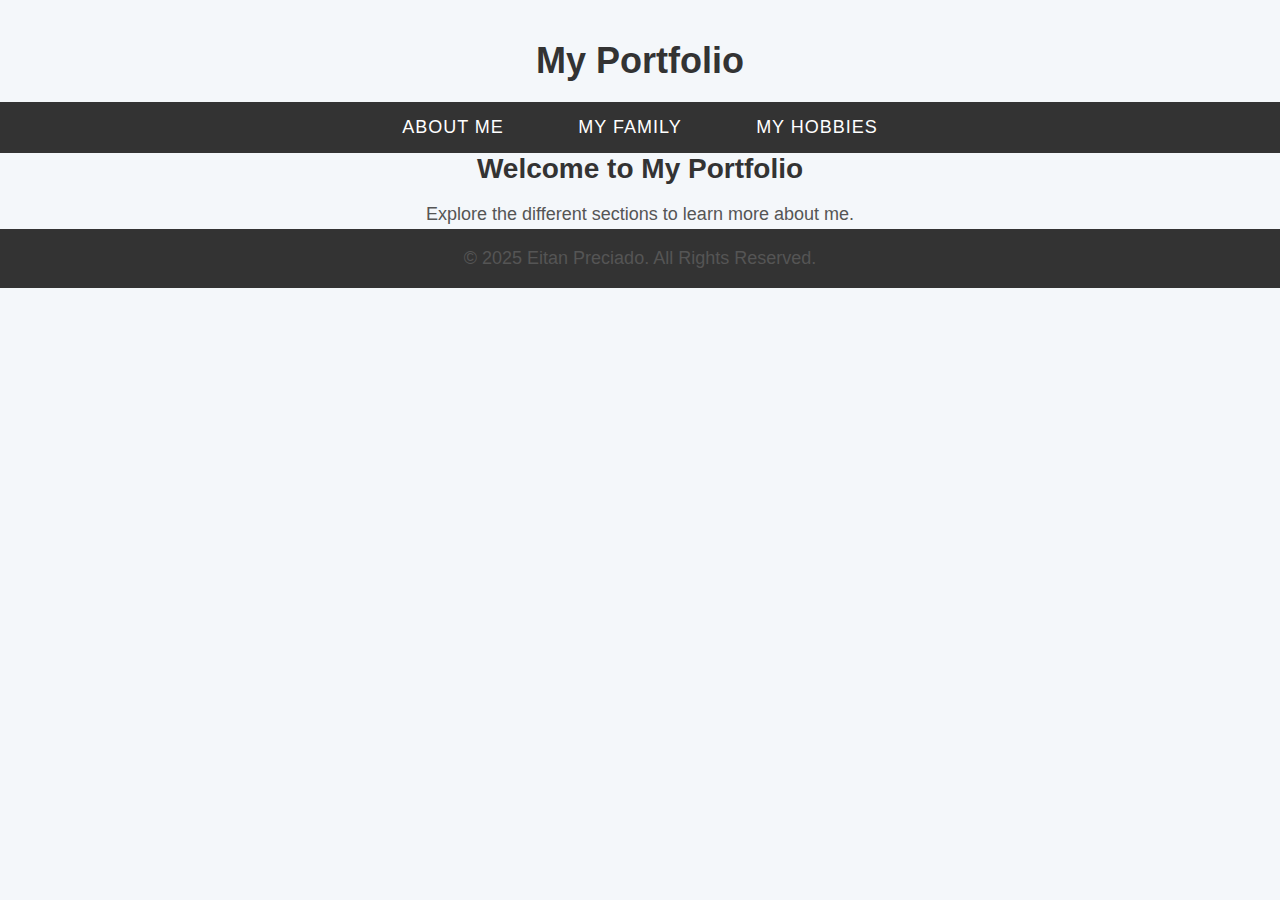
<file: index.html>
<!DOCTYPE html>
<html lang="en">
<head>
    <meta charset="UTF-8">
    <meta name="viewport" content="width=device-width, initial-scale=1.0">
    <title>My Portfolio</title>
    <link rel="stylesheet" href="styles.css">
</head>
<body>
    <header>My Portfolio</header>

    <nav>
        <a href="about.html">About Me</a>
        <a href="family.html">My Family</a>
        <a href="hobbies.html">My Hobbies</a>
    </nav>

    <section class="intro">
        <h2>Welcome to My Portfolio</h2>
        <p>Explore the different sections to learn more about me.</p>
    </section>

    <footer>
        <p>&copy; 2025 Eitan Preciado. All Rights Reserved.</p>
    </footer>
</body>
</html>
</file>
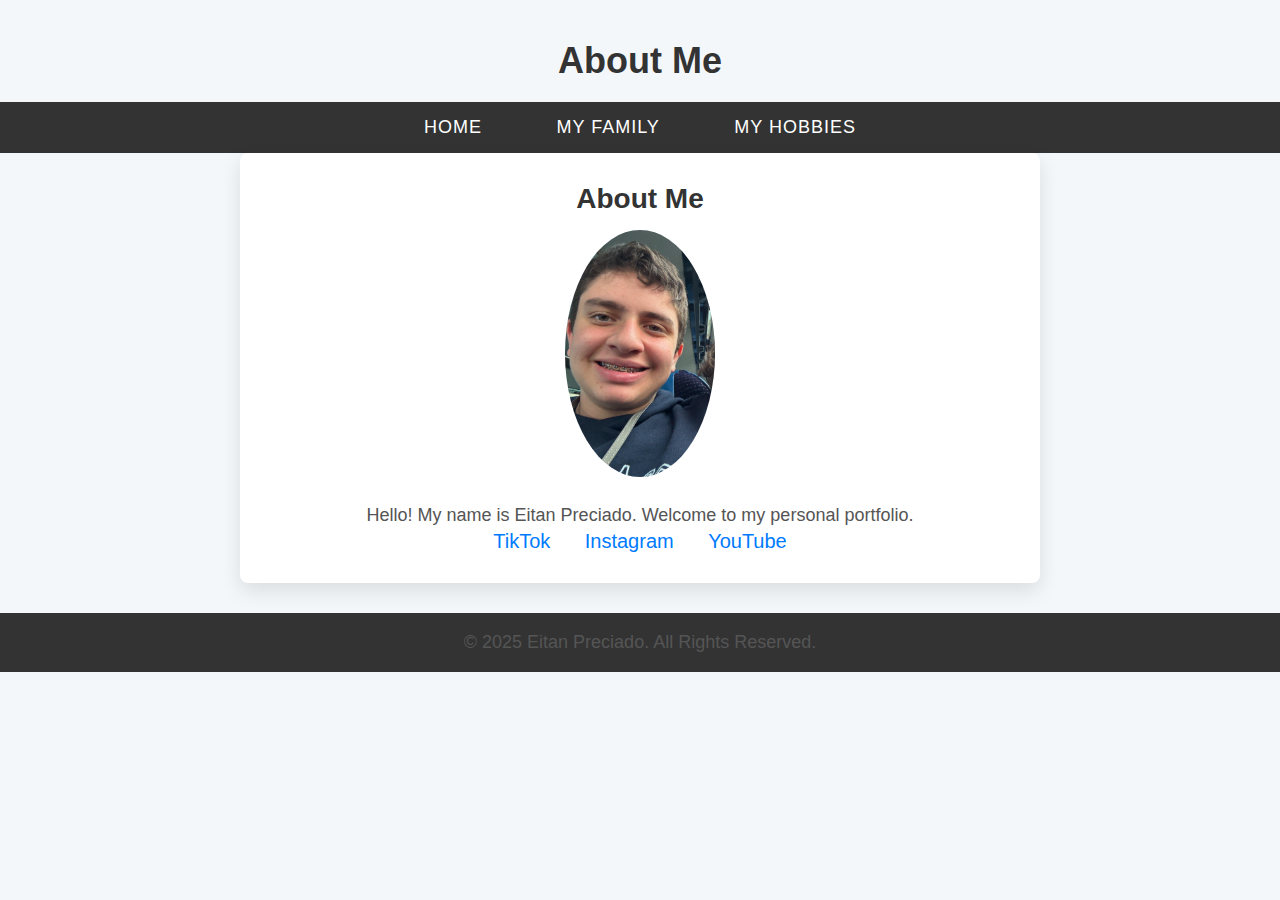
<file: about.html>
<!DOCTYPE html>
<html lang="en">
<head>
    <meta charset="UTF-8">
    <meta name="viewport" content="width=device-width, initial-scale=1.0">
    <title>About Me</title>
    <link rel="stylesheet" href="styles.css">
</head>
<body>
    <header>About Me</header>

    <nav>
        <a href="index.html">Home</a>
        <a href="family.html">My Family</a>
        <a href="hobbies.html">My Hobbies</a>
    </nav>

    <section class="container">
        <h2>About Me</h2>
        <img src="me.jpg" alt="My Photo" style="width: 150px; border-radius: 50%; margin-bottom: 20px;">
        <p>Hello! My name is Eitan Preciado. Welcome to my personal portfolio.</p>
        <div class="social-links">
            <a href="https://www.tiktok.com/@eitanpreciado" target="_blank">TikTok</a>
            <a href="https://www.instagram.com/eitanpreciado" target="_blank">Instagram</a>
            <a href="https://youtube.com/@eitanpreciado9184" target="_blank">YouTube</a>
        </div>
    </section>

    <footer>
        <p>&copy; 2025 Eitan Preciado. All Rights Reserved.</p>
    </footer>
</body>
</html>
</file>
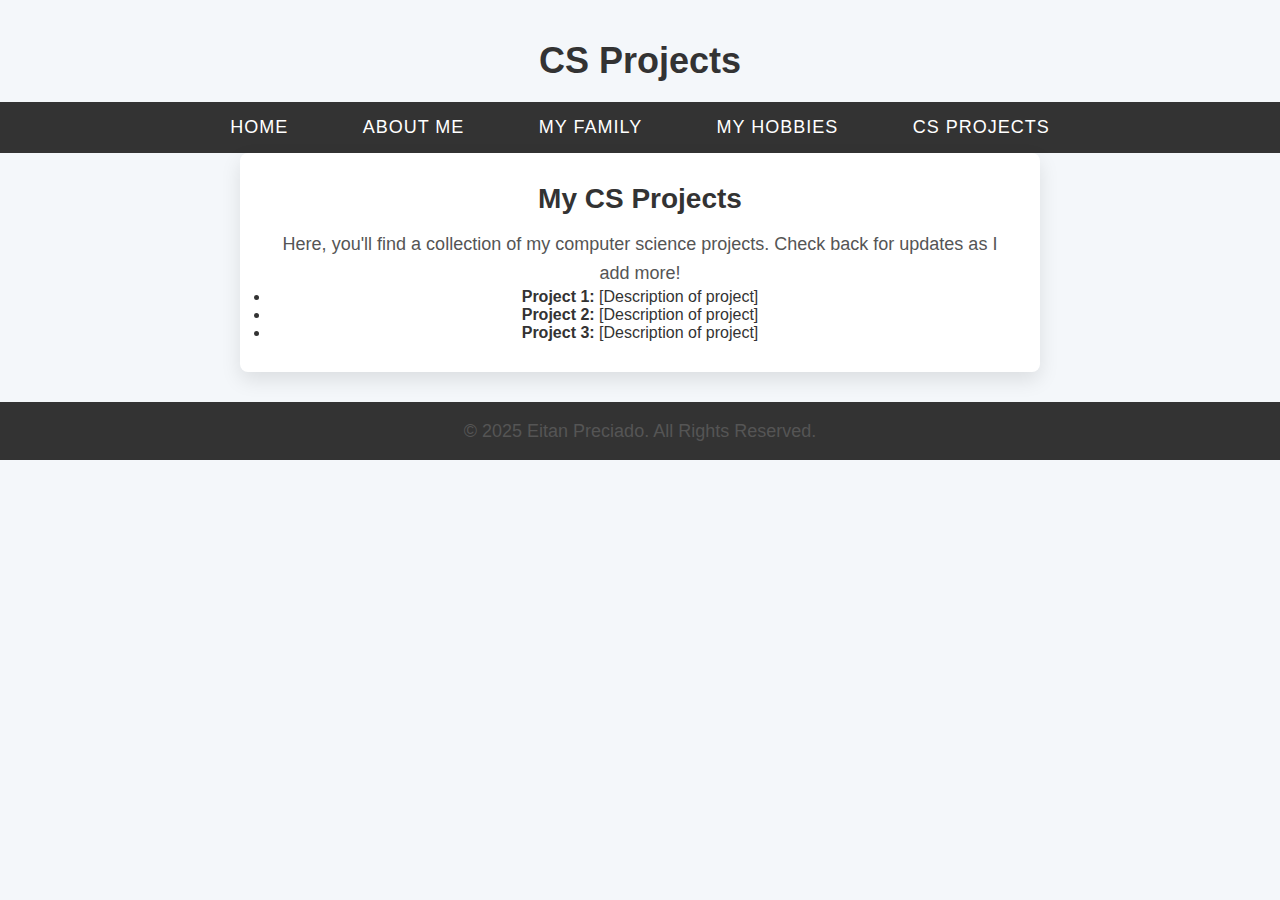
<file: cs-projects.html>
<!DOCTYPE html>
<html lang="en">
<head>
    <meta charset="UTF-8">
    <meta name="viewport" content="width=device-width, initial-scale=1.0">
    <title>CS Projects</title>
    <link rel="stylesheet" href="styles.css">
</head>
<body>
    <header>CS Projects</header>

    <nav>
        <a href="index.html">Home</a>
        <a href="about.html">About Me</a>
        <a href="family.html">My Family</a>
        <a href="hobbies.html">My Hobbies</a>
        <a href="cs-projects.html">CS Projects</a>
    </nav>

    <section class="container">
        <h2>My CS Projects</h2>
        <p>Here, you'll find a collection of my computer science projects. Check back for updates as I add more!</p>
        <ul>
            <li><strong>Project 1:</strong> [Description of project]</li>
            <li><strong>Project 2:</strong> [Description of project]</li>
            <li><strong>Project 3:</strong> [Description of project]</li>
        </ul>
    </section>

    <footer>
        <p>&copy; 2025 Eitan Preciado. All Rights Reserved.</p>
    </footer>
</body>
</html>
</file>
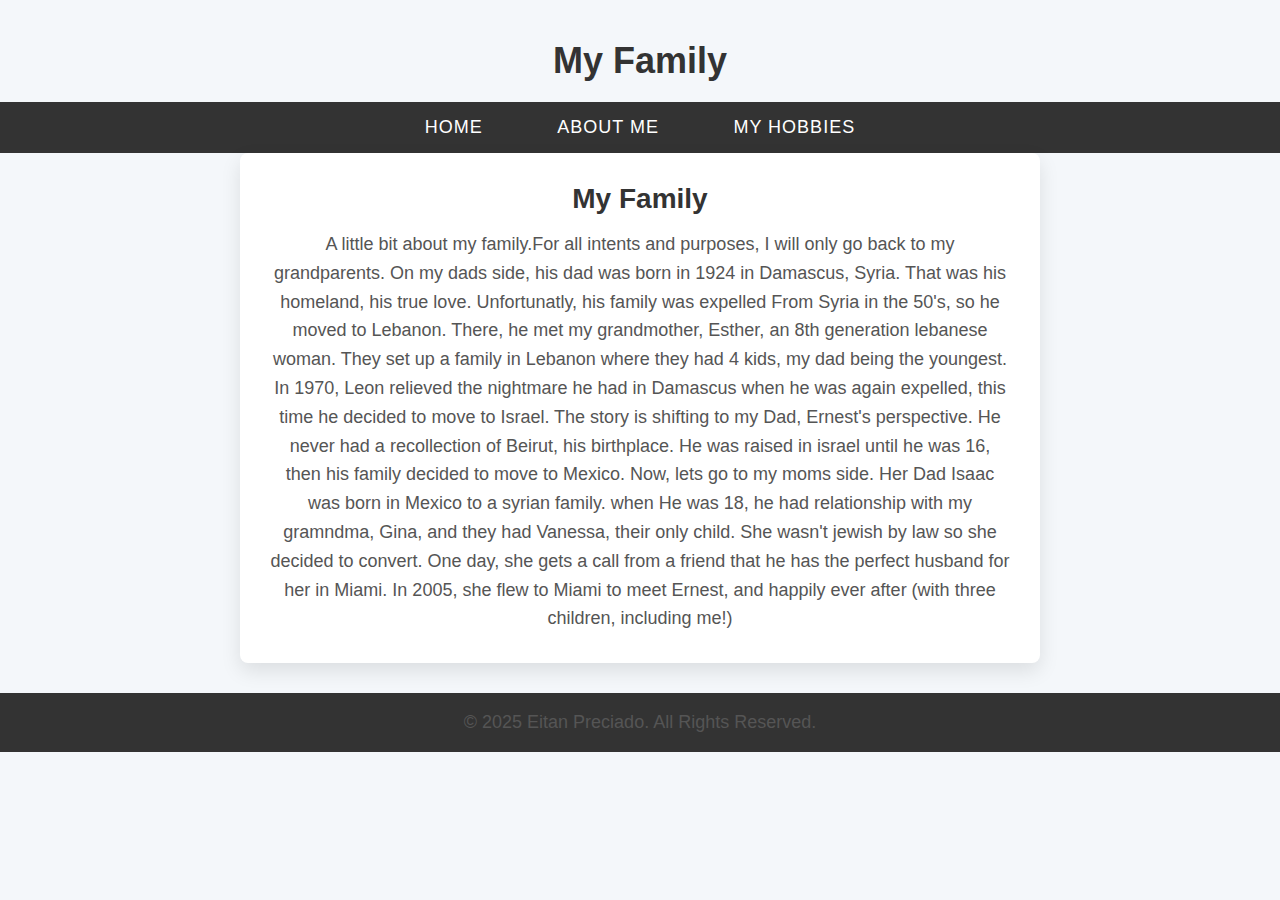
<file: family.html>
<!DOCTYPE html>
<html lang="en">
<head>
    <meta charset="UTF-8">
    <meta name="viewport" content="width=device-width, initial-scale=1.0">
    <title>My Family</title>
    <link rel="stylesheet" href="styles.css">
</head>
<body>
    <header>My Family</header>

    <nav>
        <a href="index.html">Home</a>
        <a href="about.html">About Me</a>
        <a href="hobbies.html">My Hobbies</a>
    </nav>

    <section class="container">
        <h2>My Family</h2>
        <p>A little bit about my family.For all intents and purposes, I will only go back to my grandparents. On my dads side, his dad was born in 1924 in Damascus, Syria. That was his homeland, his true love. Unfortunatly, his family was expelled From Syria in the 50's, so he moved to Lebanon. There, he met my grandmother, Esther, an 8th generation lebanese woman. They set up a family in Lebanon where they had 4 kids, my dad being the youngest. In 1970, Leon relieved the nightmare he had in Damascus when he was again expelled, this time he decided to move to Israel. The story is shifting to my Dad, Ernest's perspective. He never had a recollection of Beirut, his birthplace. He was raised in israel until he was 16, then his family decided to move to Mexico. Now, lets go to my moms side. Her Dad Isaac was born in Mexico to a syrian family. when He was 18, he had relationship with my gramndma, Gina, and they had Vanessa, their only child. She wasn't jewish by law so she decided to convert. One day, she gets a call from a friend that he has the perfect husband for her in Miami. In 2005, she flew to Miami to meet Ernest, and happily ever after (with three children, including me!) </p>
    </section>

    <footer>
        <p>&copy; 2025 Eitan Preciado. All Rights Reserved.</p>
    </footer>
</body>
</html>
</file>
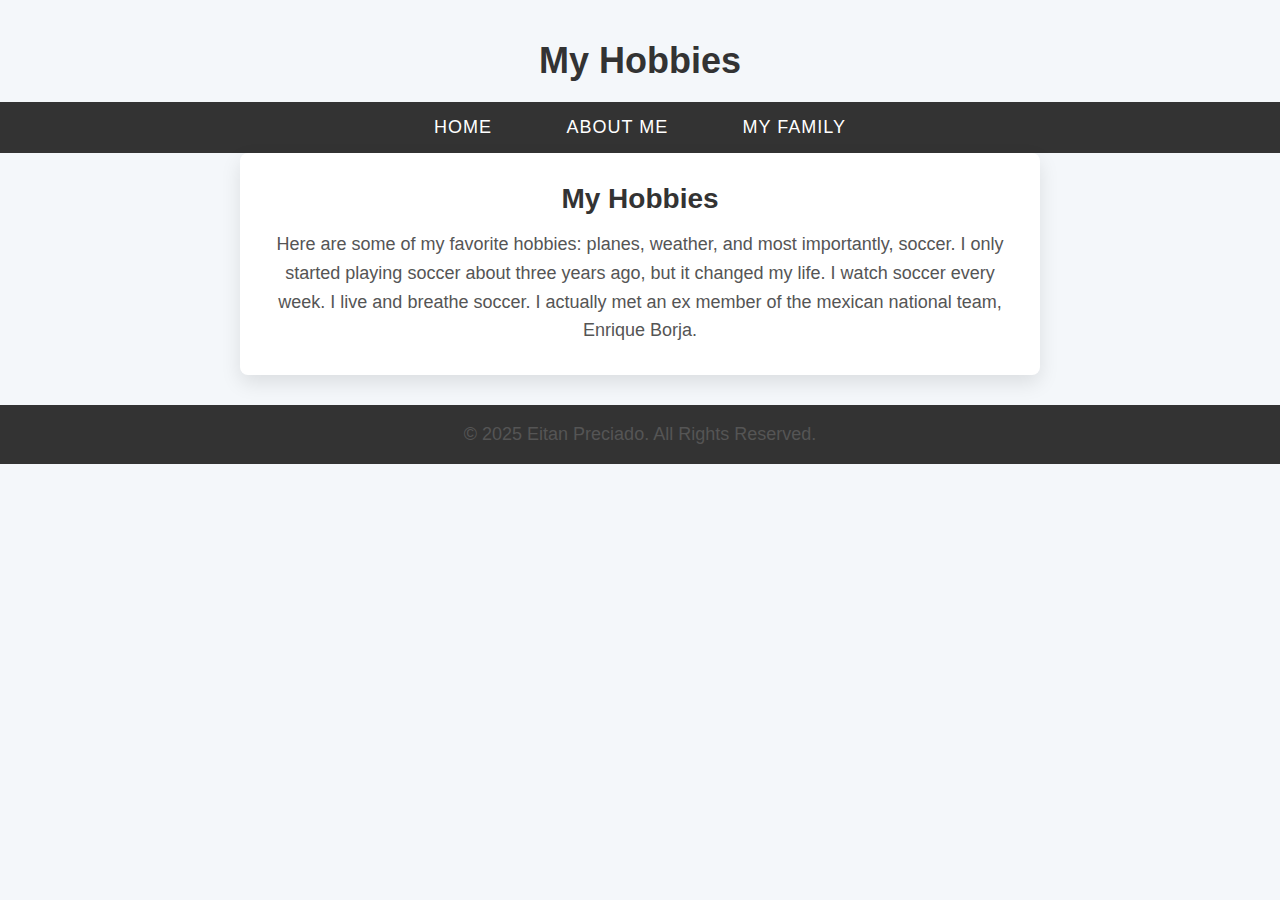
<file: hobbies.html>
<!DOCTYPE html>
<html lang="en">
<head>
    <meta charset="UTF-8">
    <meta name="viewport" content="width=device-width, initial-scale=1.0">
    <title>My Hobbies</title>
    <link rel="stylesheet" href="styles.css">
</head>
<body>
    <header>My Hobbies</header>

    <nav>
        <a href="index.html">Home</a>
        <a href="about.html">About Me</a>
        <a href="family.html">My Family</a>
    </nav>

    <section class="container">
        <h2>My Hobbies</h2>
        <p>Here are some of my favorite hobbies: planes, weather, and most importantly, soccer. I only started playing soccer about three years ago, but it changed my life. I watch soccer every week. I live and breathe soccer. I actually met an ex member of the mexican national team, Enrique Borja.</p>
    </section>

    <footer>
        <p>&copy; 2025 Eitan Preciado. All Rights Reserved.</p>
    </footer>
</body>
</html>
</file>
<file: styles.css>
* {
    margin: 0;
    padding: 0;
    box-sizing: border-box;
}
body {
    font-family: 'Poppins', sans-serif;
    background-color: #f4f7fa;
    color: #333;
    text-align: center;
    display: flex;
    flex-direction: column;
    align-items: center;
    justify-content: flex-start;
    height: 100vh;
    padding-top: 40px;
}
header {
    font-size: 36px;
    font-weight: 600;
    margin-bottom: 20px;
    color: #333;
}
nav {
    width: 100%;
    background-color: #333;
    padding: 15px 0;
}
nav a {
    color: white;
    text-decoration: none;
    padding: 15px 20px;
    margin: 0 15px;
    font-size: 18px;
    text-transform: uppercase;
    font-weight: 500;
    letter-spacing: 1px;
    transition: background-color 0.3s ease;
}
nav a:hover {
    background-color: #ff6f61;
    border-radius: 4px;
}
.container {
    width: 80%;
    max-width: 800px;
    padding: 30px;
    background-color: white;
    border-radius: 8px;
    box-shadow: 0 8px 20px rgba(0, 0, 0, 0.1);
    margin-bottom: 30px;
}
h2 {
    font-size: 28px;
    color: #333;
    margin-bottom: 15px;
}
p {
    font-size: 18px;
    line-height: 1.6;
    color: #555;
}
.social-links a {
    color: #007BFF;
    font-size: 20px;
    text-decoration: none;
    margin: 0 15px;
    transition: color 0.3s ease;
}
.social-links a:hover {
    color: #ff6f61;
}
footer {
    background-color: #333;
    color: white;
    padding: 15px 0;
    width: 100%;
    text-align: center;
}
</file>
